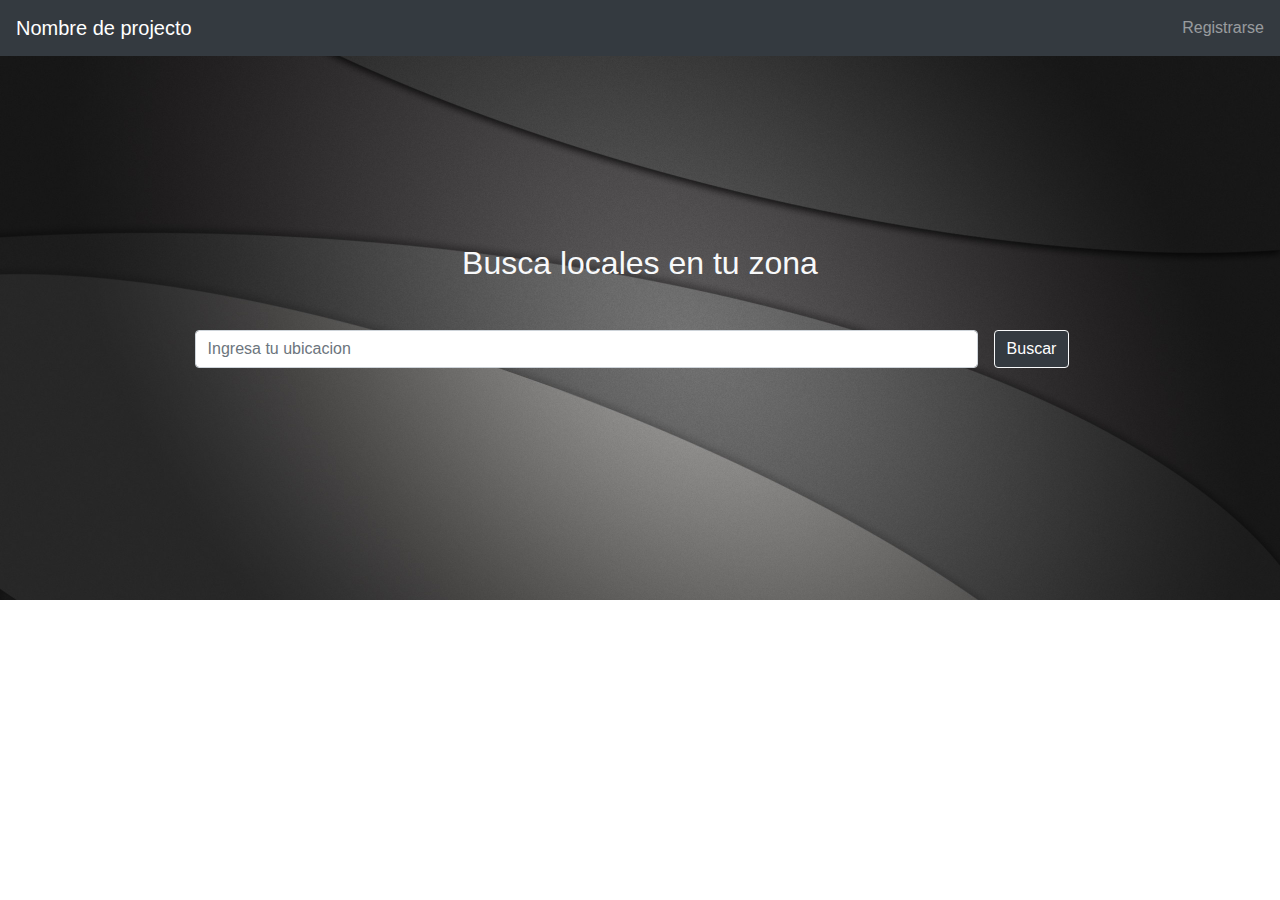
<file: Index.html>
<!DOCTYPE html>
<html>
    <head>
        <link rel="stylesheet" href="./css/bootstrap.min.css"/>
        <link rel="stylesheet" href="./css/mystyle.css"/>
        <script src="./js/bootstrap.min.js"></script>
    </head>
    <body class="">
            <nav class="navbar navbar-dark bg-dark fixed-top">
                <a class="navbar-brand" href="./index.html">Nombre de projecto</a>
                <div class="list-inline">
                    <ul class="navbar-nav mr-auto">
                        <li class="">
                            <a href="./UserSelect.html" class="nav-link">Registrarse</a>
                        </li>
                    </ul>
                </div>
            </nav>
        <div class="portrait">
        <div class="container text-center p-5 mt-5">
            <form action="" class="mt-5 form-inline justify-content-center">
                <label for="ubication" class="h2 text-center text-light rounded">Busca locales en tu zona</label>
                <br>
                <div class="input-group mb-3 mt-5 w-75">
                        <input type="text" class="form-control" placeholder="Ingresa tu ubicacion" aria-label="Recipient's username" aria-describedby="basic-addon2">
                        
                </div>
                    <a href="./SearchList.html" class="btn btn-dark mt-5 m-3 border-light">Buscar</a>
            </form>
        </div>
    </div>
        <footer>
    <div class="bg-primary">
        
    </div>
        </footer>
    </body>
</html>
</file>
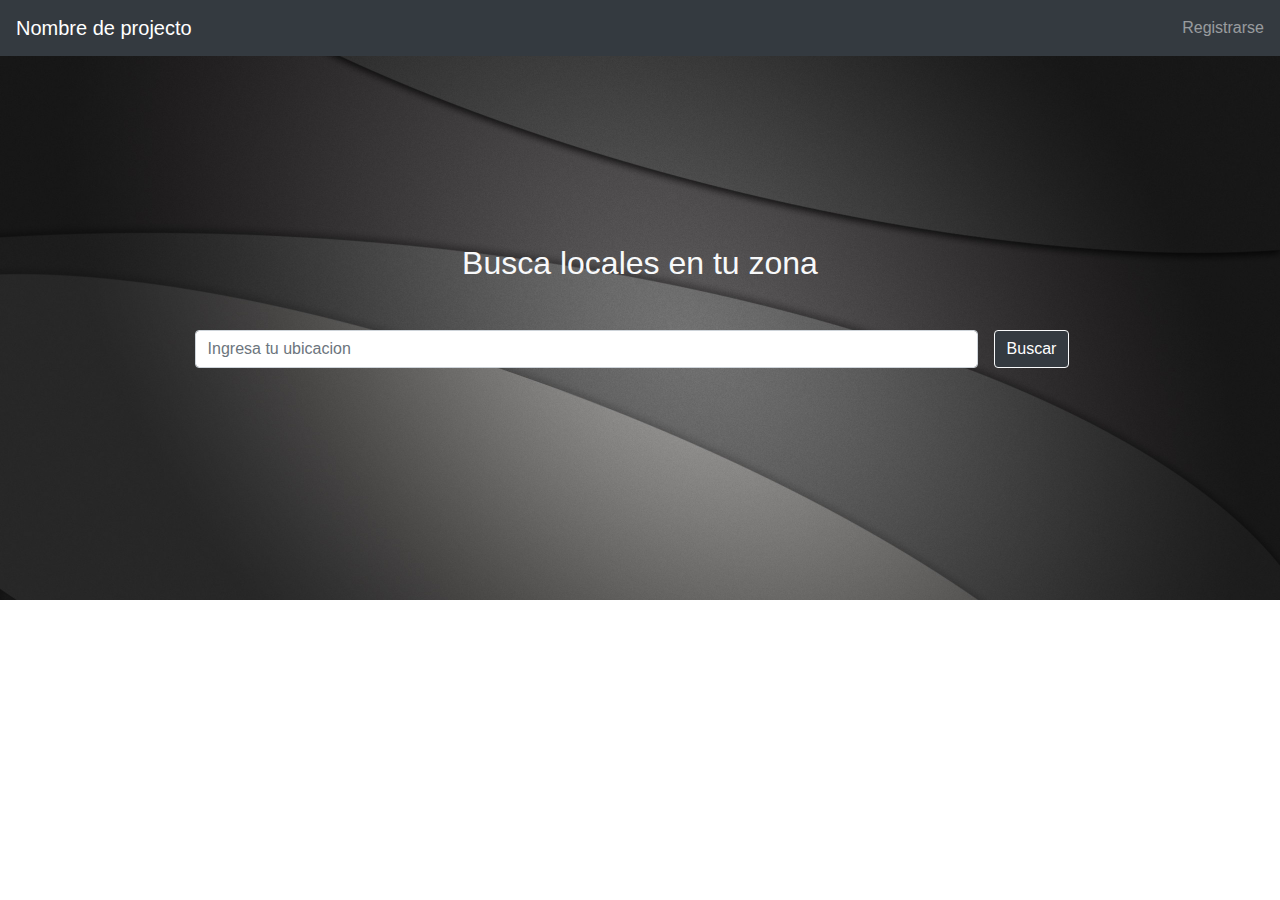
<file: index.html>
<!DOCTYPE html>
<html>
    <head>
        <link rel="stylesheet" href="./css/bootstrap.min.css"/>
        <link rel="stylesheet" href="./css/mystyle.css"/>
        <script src="./js/bootstrap.min.js"></script>
    </head>
    <body class="">
            <nav class="navbar navbar-dark bg-dark fixed-top">
                <a class="navbar-brand" href="./index.html">Nombre de projecto</a>
                <div class="list-inline">
                    <ul class="navbar-nav mr-auto">
                        <li class="">
                            <a href="./UserSelect.html" class="nav-link">Registrarse</a>
                        </li>
                    </ul>
                </div>
            </nav>
        <div class="portrait">
        <div class="container text-center p-5 mt-5">
            <form action="" class="mt-5 form-inline justify-content-center">
                <label for="ubication" class="h2 text-center text-light rounded">Busca locales en tu zona</label>
                <br>
                <div class="input-group mb-3 mt-5 w-75">
                        <input type="text" class="form-control" placeholder="Ingresa tu ubicacion" aria-label="Recipient's username" aria-describedby="basic-addon2">
                        
                </div>
                    <a href="./SearchList.html" class="btn btn-dark mt-5 m-3 border-light">Buscar</a>
            </form>
        </div>
    </div>
        <footer>
    <div class="bg-primary">
        
    </div>
        </footer>
    </body>
</html>
</file>
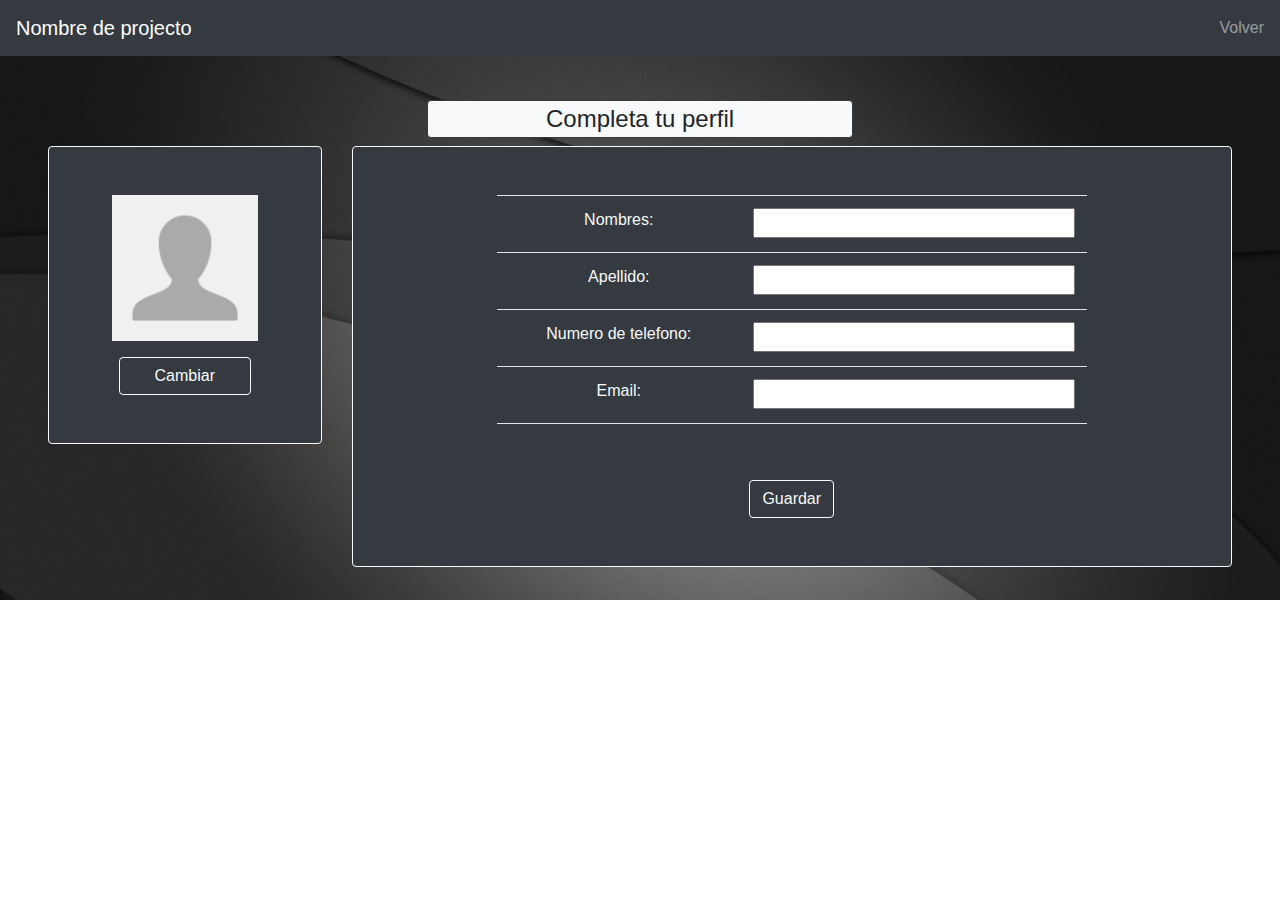
<file: ClientProfile.html>
<!DOCTYPE html>
<html>
    <head>
        <link rel="stylesheet" href="./css/bootstrap.min.css"/>
        <link rel="stylesheet" href="./css/mystyle.css"/>
        <script src="./js/bootstrap.min.js"></script>
    </head>
    <body class="">
        <nav class="navbar navbar-dark bg-dark fixed-top">
            <a class="navbar-brand" href="./index.html">Nombre de projecto</a>
            <div class="list-inline">
                <ul class="navbar-nav mr-auto">
                    <li class="">
                        <a href="./UserSelect.html" class="nav-link">Volver</a>
                    </li>
                </ul>
            </div>
        </nav>
        <div class="portrait">
            <legend class="col-4 mx-auto text-center border border-dark rounded bg-light">Completa tu perfil</legend>
                <div class="row px-5">
                    <div class="d-none d-lg-block container text-center col-3">
                        <fieldset class="w-auto p-5 bg-dark border border-light rounded">
                            <img src="./images/default-profile.png" alt="" srcset="" class="col-xl-12">
                            <br>
                            <a href="#" class="btn btn-light btn-outline-light mt-3 w-75">Cambiar</a>
                        </fieldset>
                    </div>
                    <div class="container text-center col-9">
                        <fieldset>
                            <form class="w-auto p-5 bg-dark border border-light rounded">
                                <div class="mx-5 px-5">
                                    <table class="table bg-dark">
                                        <tbody>
                                        <tr>
                                            <td>
                                                <label for="name" class="text-light">Nombres:</label>
                                            </td>
                                            <td>
                                                <input type="text" name="name" id="name" class="w-100">
                                            </td>
                                        </tr>
                                        <tr>
                                            <td>
                                                <label for="lastname" class="text-light">Apellido:</label>
                                            </td>
                                            <td>
                                                <input type="text" name="lastname" id="lastname" class="w-100"> 
                                            </td>
                                        </tr>
                                        <tr>
                                            <td>
                                                <label for="phone" class="text-light">Numero de telefono:</label>
                                            </td>
                                            <td>
                                                <input type="tel" name="phone" id="phone" class="w-100">
                                            </td>
                                        </tr>
                                        <tr>
                                            <td>
                                                <label for="email" class="text-light">Email:</label>
                                            </td>
                                            <td>
                                                <input type="email" name="email" id="email" class="w-100">
                                            </td>     
                                        </tr>
                                        <tr>
                                            <td></td>
                                            <td></td>
                                        </tr>
                                    </tbody>
                                    </table>
                                </div>
                                <a href="#" class="btn btn-light btn-outline-light mt-3">Guardar</a>
                            </form>
                        </fieldset>
                    </div>
                </div>
        </div>
        <footer>
            <div class="bg-primary">
        
            </div>
        </footer>
    </body>
</html>
</file>
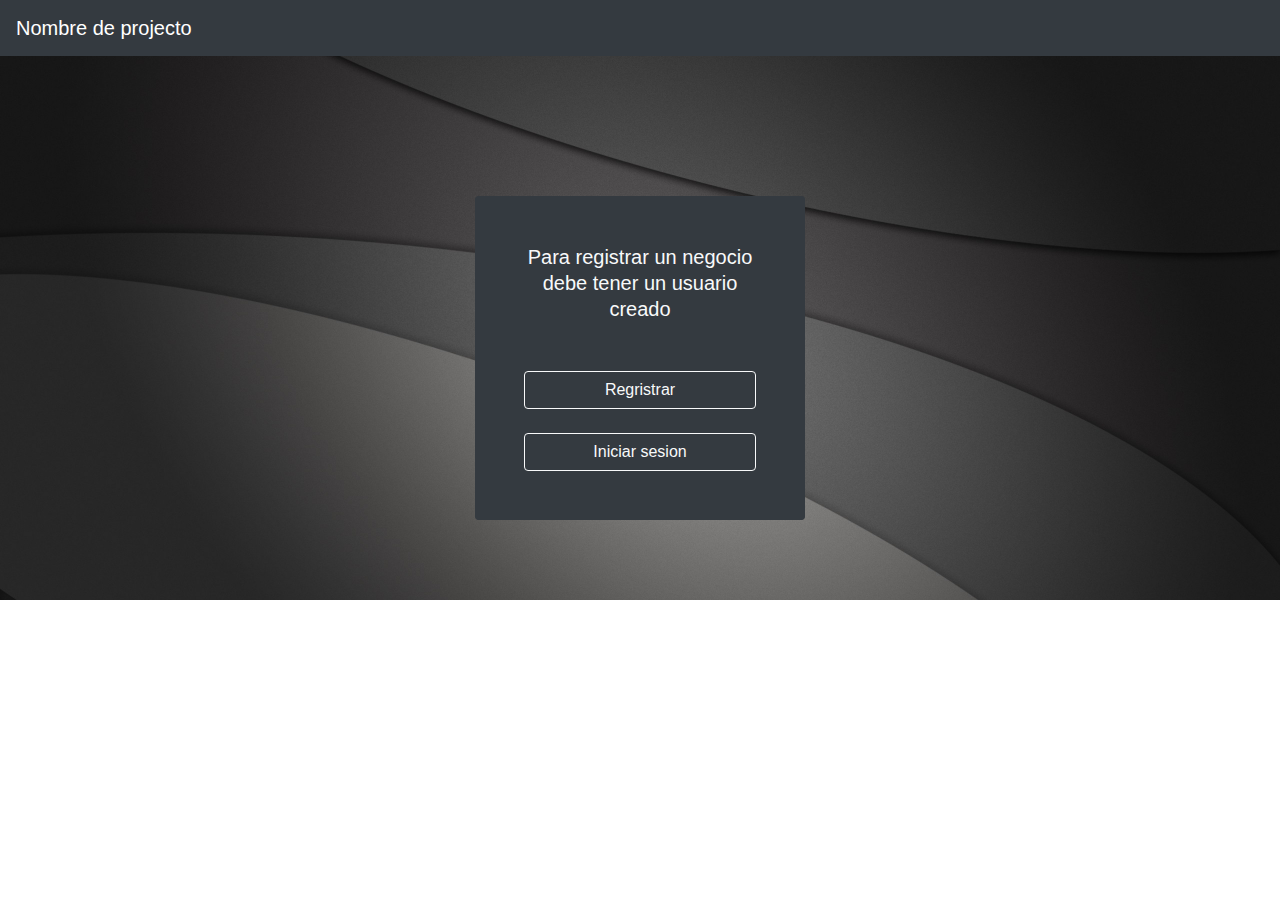
<file: interRegister.html>
<!DOCTYPE html>
<html>
    <head>
        <link rel="stylesheet" href="./css/bootstrap.min.css"/>
        <link rel="stylesheet" href="./css/mystyle.css"/>
        <script src="./js/bootstrap.min.js"></script>
    </head>
    <body class="">
            <nav class="navbar navbar-dark bg-dark fixed-top">
                <a class="navbar-brand" href="./index.html">Nombre de projecto</a>
                <div class="list-inline">
                    <ul class="navbar-nav mr-auto">
                        
                    </ul>
                </div>
            </nav>
        <div class="portrait">
            <div class="container text-center col-md-6 col-xl-4 p-5 mt-5">
                <fieldset class="w-auto p-5 bg-dark border border-dark rounded">
                <span class="text-light h5">Para registrar un negocio debe tener un usuario creado</span>
                <br><br><br>
                <a href="./UserRegister.html" class="btn btn-block btn-light btn-outline-light">Regristrar</a>
                <br>
                <a href="./loginUser.html" class="btn btn-block btn-light btn-outline-light">Iniciar sesion</a>
                </fieldset>
            </div>
        </div>
        <footer>
    <div class="bg-primary">
        
    </div>
        </footer>
    </body>
</html>
</file>
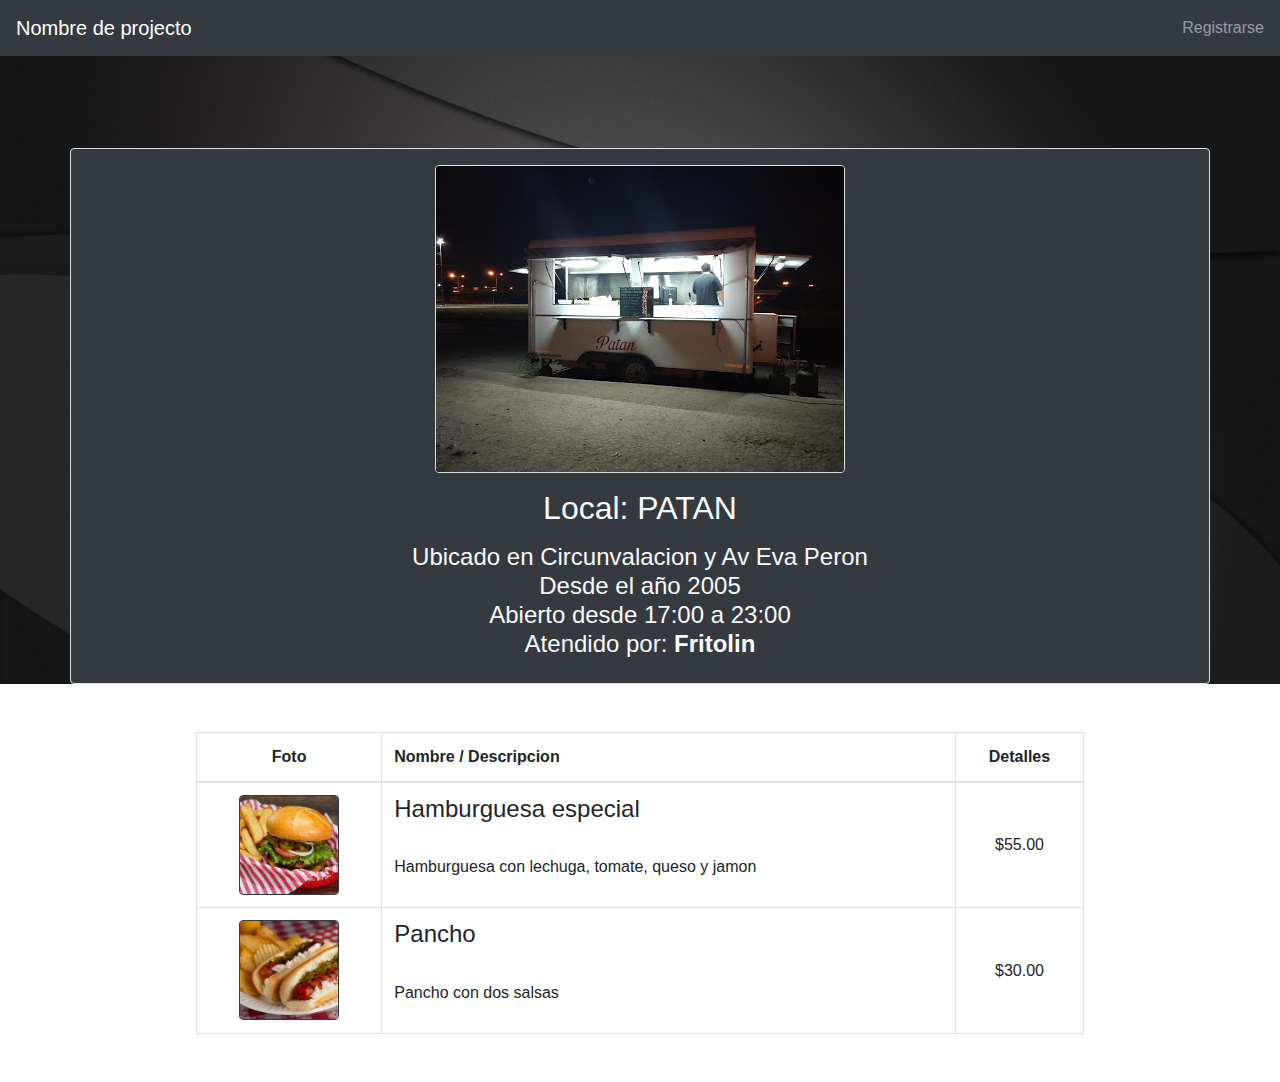
<file: ItemDetails.html>
<!DOCTYPE html>
<html>
    <head>
        <link rel="stylesheet" href="./css/bootstrap.min.css"/>
        <link rel="stylesheet" href="./css/mystyle.css"/>
        <script src="./js/bootstrap.min.js"></script>
        <script src=".//js/myscript.js"></script>
    </head>
    <body class="">
        <div class="h">
            <nav class="navbar navbar-dark bg-dark fixed-top">
                <a class="navbar-brand" href="./index.html">Nombre de projecto</a>
                <div class="list-inline">
                    <ul class="navbar-nav mr-auto">
                        <li class="">
                            <a href="./UserSelect.html" class="nav-link">Registrarse</a>
                        </li>
                    </ul>
                </div>
            </nav>
        </div>
        <div class="portrait h-50">
        <div class="container text-center border bg-dark rounded p-3 my-5">
                <img src="./images/patan_big.jpg" alt="" class="border rounded"> <br>
                <label for="ubication" class="h2 text-center text-light rounded m-3">Local: PATAN</label><br>
                <p class="h4 text-center text-light rounded"> Ubicado en Circunvalacion y Av Eva Peron <br> 
                                                                        Desde el año 2005 <br>
                                                                    Abierto desde 17:00 a 23:00 <br>
                                                                    Atendido por: 
                                                                    <a href="" class="alert-link text-light">Fritolin</a></p>
        </div>
    </div>
    <div class="m-5 align-items-center">
        <table class="table table-bordered table-hover m-auto w-75 text-center">
            <thead>
                <th class="" scope="col">
                    Foto
                </th>
                <th class="text-left" scope="col">
                   Nombre / Descripcion
                </th>
                <th class="" scope="col">
                    Detalles
                </th>
            </thead>
            <tbody>
                <tr class="" onclick="rowclick()">
                    <td><img src="./images/burger.jpg" width="100px" alt="" class="border border-dark rounded"></td>
                    <td class="text-left">
                       <h4> Hamburguesa especial </h4><br> 
                       <p> Hamburguesa con lechuga, tomate, queso y jamon</p>
                    </td>
                    <td class="py-0 align-middle">
                        <span> $55.00</span>
                    </td>
                </tr>
                <tr class="" onclick="rowclick()">
                    <td><img src="./images/panchito.jpg" width="100px" alt="" class="border border-dark rounded"></td>
                    <td class="text-left">
                       <h4> Pancho</h4><br> 
                       <p> Pancho con dos salsas</p>
                    </td>
                    <td class="py-0 align-middle">
                        <span> $30.00</span>
                    </td>
                </tr>
            </tbody>
        </table>
    </div>
        <footer>
    <div class="bg-primary">
        
    </div>
        </footer>
    </body>
</html>
</file>
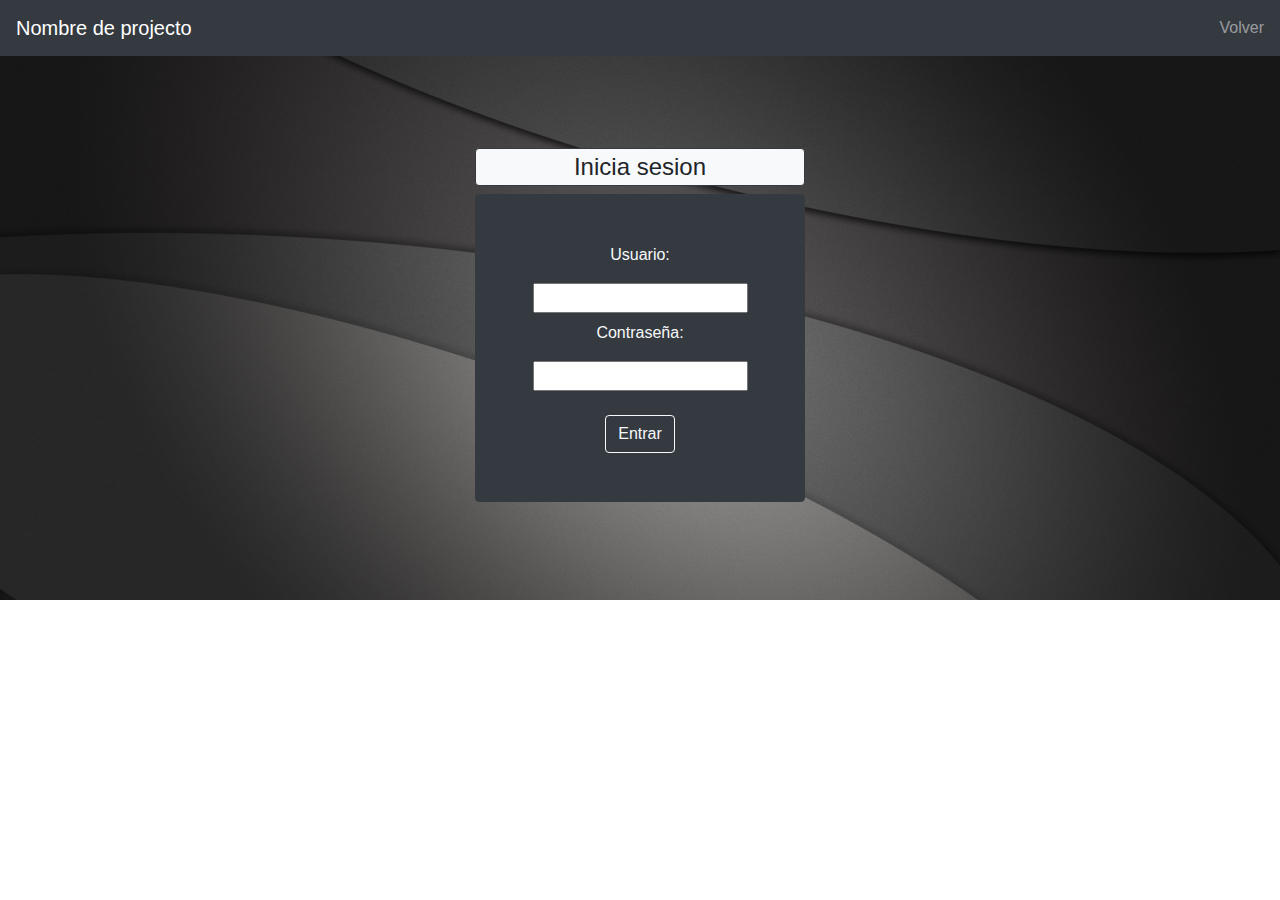
<file: loginUser.html>
<!DOCTYPE html>
<html>
    <head>
        <link rel="stylesheet" href="./css/bootstrap.min.css"/>
        <link rel="stylesheet" href="./css/mystyle.css"/>
        <script src="./js/bootstrap.min.js"></script>
    </head>
    <body class="">
            <nav class="navbar navbar-dark bg-dark fixed-top">
                <a class="navbar-brand" href="./index.html">Nombre de projecto</a>
                <div class="list-inline">
                    <ul class="navbar-nav mr-auto">
                        <li class="">
                            <a href="./UserSelect.html" class="nav-link">Volver</a>
                        </li>
                    </ul>
                </div>
            </nav>
            <div class="portrait">
                <div class="container text-center col-md-6 col-xl-4 p-5">
                    <fieldset>
                        <legend class=" border border-dark rounded bg-light">Inicia sesion</legend>
                        <form class="w-auto p-5 bg-dark border border-dark rounded">
                            <label for="username" class="text-light">Usuario:</label>
                            <br>
                            <input type="text" name="username" id="username" class="m-2">
                            <br>
                            <label for="userpass" class="text-light">Contraseña:</label>
                            <br>
                            <input type="password" name="userpass" id="userpass" class="m-2">
                            <br>
                            <a href="./truckRegister.html" class="btn btn-light btn-outline-light mt-3">Entrar</a>
                        </form>
                    </fieldset>
                </div>
            </div>
        <footer>
            <div class="bg-primary">
        
            </div>
        </footer>
    </body>
</html>
</file>
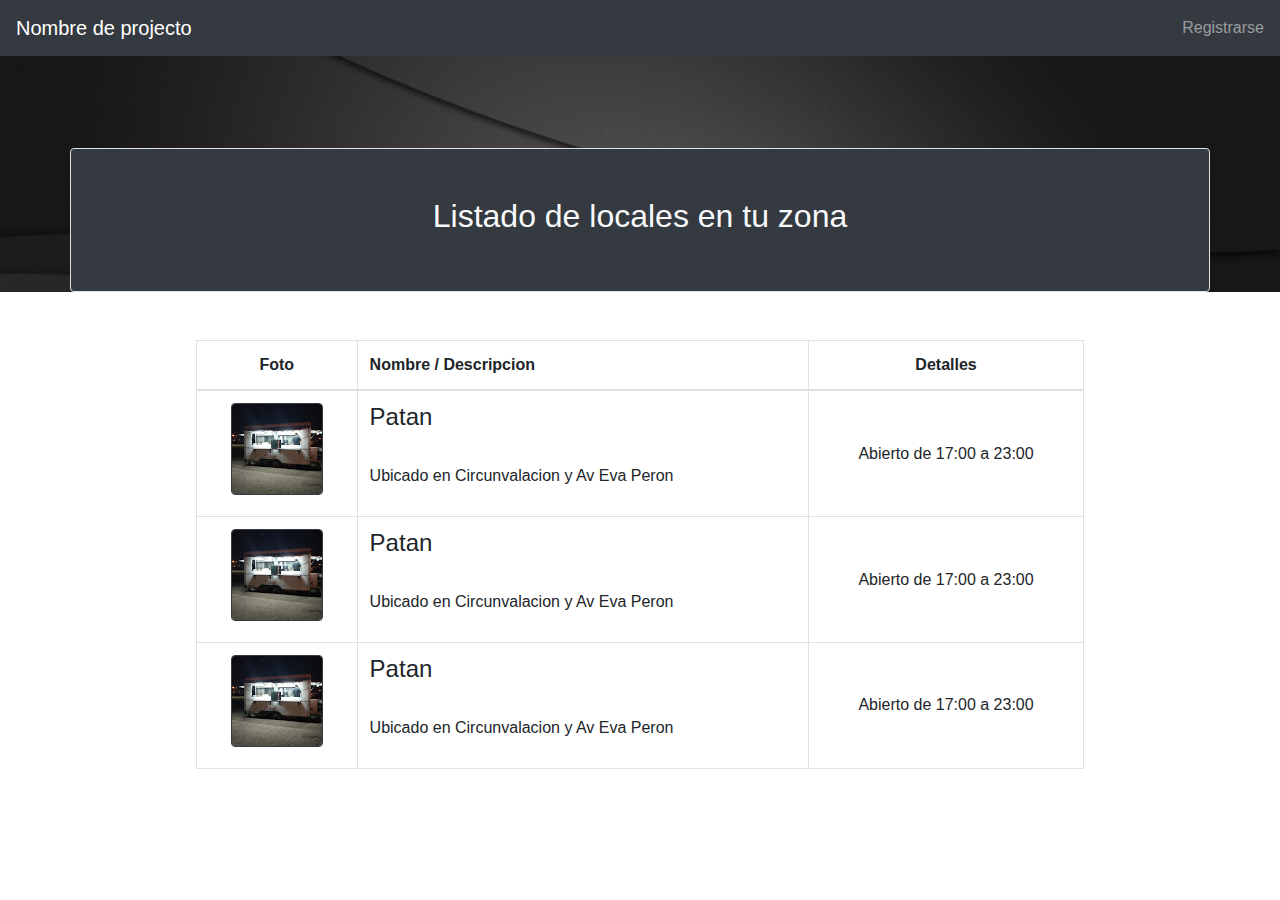
<file: SearchList.html>
<!DOCTYPE html>
<html>
    <head>
        <link rel="stylesheet" href="./css/bootstrap.min.css"/>
        <link rel="stylesheet" href="./css/mystyle.css"/>
        <script src="./js/bootstrap.min.js"></script>
        <script src=".//js/myscript.js"></script>
    </head>
    <body class="">
            <nav class="navbar navbar-dark bg-dark fixed-top">
                <a class="navbar-brand" href="./index.html">Nombre de projecto</a>
                <div class="list-inline">
                    <ul class="navbar-nav mr-auto">
                        <li class="">
                            <a href="./UserSelect.html" class="nav-link">Registrarse</a>
                        </li>
                    </ul>
                </div>
            </nav>
        <div class="portrait h-50">
            <div class="container text-center border rounded bg-dark p-5 my-5">
                <label for="ubication" class="h2 text-center text-light rounded">Listado de locales en tu zona</label>
            </div>
        </div>
    <div class="m-5 align-items-center">
        <table class="table table-bordered table-hover m-auto w-75 text-center">
            <thead>
                <th class="" scope="col">
                    Foto
                </th>
                <th class="text-left" scope="col">
                   Nombre / Descripcion
                </th>
                <th class="" scope="col">
                    Detalles
                </th>
            </thead>
            <tbody>
                <tr class="" onclick="rowclick()">
                    <td><img src="./images/patan.jpg" alt="" class="border border-dark rounded"></td>
                    <td class="text-left">
                       <h4> Patan </h4><br> 
                       <p> Ubicado en Circunvalacion y Av Eva Peron</p>
                    </td>
                    <td class="py-0 align-middle">
                        <span> Abierto de 17:00 a 23:00</span>
                    </td>
                </tr>
                <tr class="" onclick="rowclick()">
                    <td><img src="./images/patan.jpg" alt="" class="border border-dark rounded"></td>
                    <td class="text-left">
                       <h4> Patan </h4><br> 
                       <p> Ubicado en Circunvalacion y Av Eva Peron</p>
                    </td>
                    <td class="py-0 align-middle">
                        <span> Abierto de 17:00 a 23:00</span>
                    </td>
                </tr>
                <tr class="" onclick="rowclick()">
                    <td><img src="./images/patan.jpg" alt="" class="border border-dark rounded"></td>
                    <td class="text-left">
                       <h4> Patan </h4><br> 
                       <p> Ubicado en Circunvalacion y Av Eva Peron</p>
                    </td>
                    <td class="py-0 align-middle">
                        <span> Abierto de 17:00 a 23:00</span>
                    </td>
                </tr>
            </tbody>
        </table>
    </div>
        <footer>
    <div class="bg-primary">
        
    </div>
        </footer>
    </body>
</html>
</file>
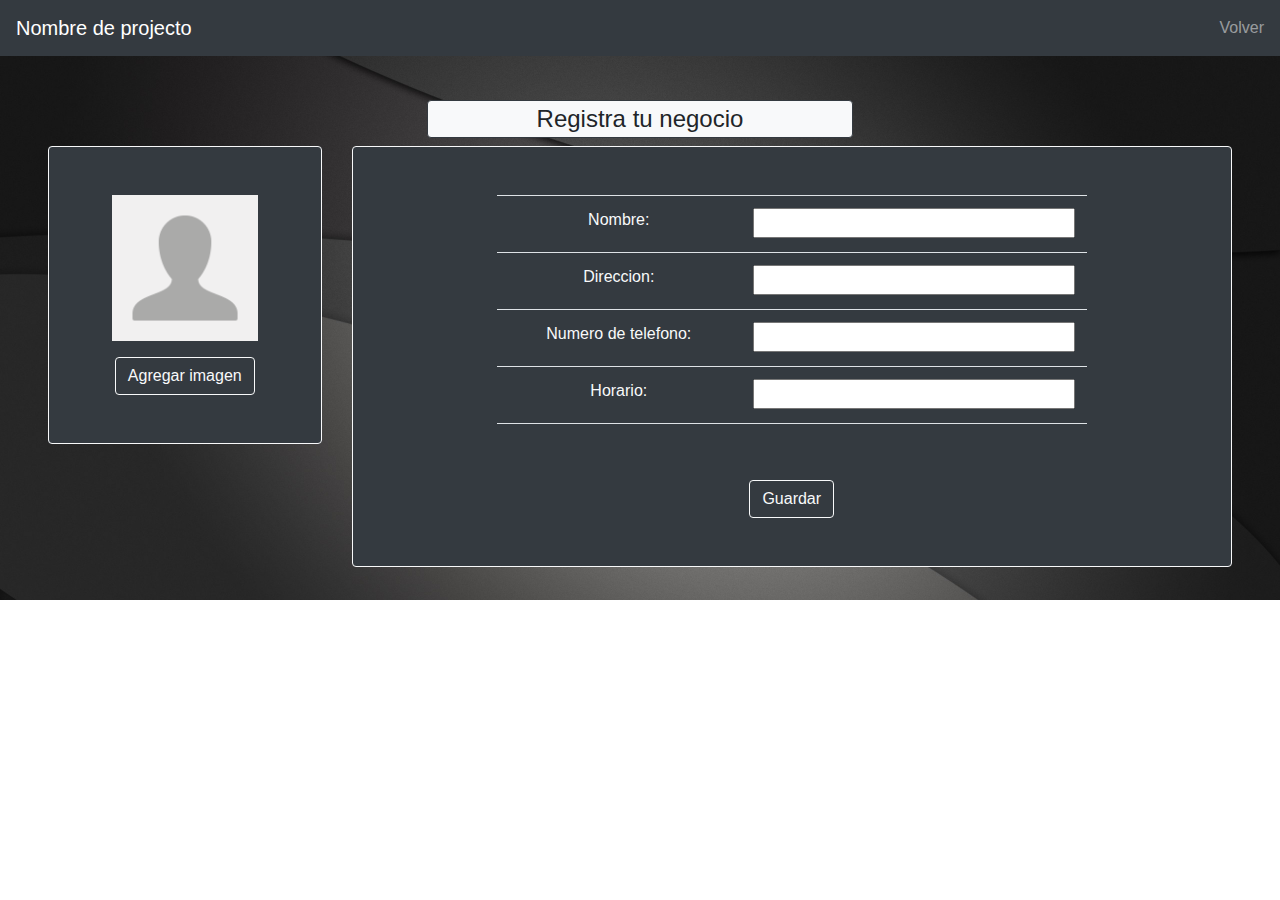
<file: truckRegister.html>
<!DOCTYPE html>
<html>
    <head>
        <link rel="stylesheet" href="./css/bootstrap.min.css"/>
        <link rel="stylesheet" href="./css/mystyle.css"/>
        <script src="./js/bootstrap.min.js"></script>
    </head>
    <body class="">
        <nav class="navbar navbar-dark bg-dark fixed-top">
            <a class="navbar-brand" href="./index.html">Nombre de projecto</a>
            <div class="list-inline">
                <ul class="navbar-nav mr-auto">
                    <li class="">
                        <a href="./UserSelect.html" class="nav-link">Volver</a>
                    </li>
                </ul>
            </div>
        </nav>
        <div class="portrait">
            <legend class="col-4 mx-auto text-center border border-dark rounded bg-light">Registra tu negocio</legend>
                <div class="row px-5">
                    <div class="d-none d-lg-block container text-center col-3">
                        <fieldset class="w-auto p-5 bg-dark border border-light rounded">
                            <img src="./images/default-profile.png" alt="" srcset="" class="col-xl-12">
                            <br>
                            <a href="#" class="btn btn-light btn-outline-light mt-3">Agregar imagen</a>
                        </fieldset>
                    </div>
                    <div class="container text-center col-9">
                        <fieldset>
                            <form class="w-auto p-5 bg-dark border border-light rounded">
                                <div class="mx-5 px-5">
                                    <table class="table bg-dark">
                                        <tbody>
                                        <tr>
                                            <td>
                                                <label for="name" class="text-light">Nombre:</label>
                                            </td>
                                            <td>
                                                <input type="text" name="name" id="name" class="w-100">
                                            </td>
                                        </tr>
                                        <tr>
                                            <td>
                                                <label for="address" class="text-light">Direccion:</label>
                                            </td>
                                            <td>
                                                <input type="text" name="address" id="address" class="w-100"> 
                                            </td>
                                        </tr>
                                        <tr>
                                            <td>
                                                <label for="phone" class="text-light">Numero de telefono:</label>
                                            </td>
                                            <td>
                                                <input type="tel" name="phone" id="phone" class="w-100">
                                            </td>
                                        </tr>
                                        <tr>
                                            <td>
                                                <label for="hours" class="text-light">Horario:</label>
                                            </td>
                                            <td>
                                                <input type="datetime" name="hours" id="hours" class="w-100">
                                            </td>     
                                        </tr>
                                        <tr>
                                            <td></td>
                                            <td></td>
                                        </tr>
                                    </tbody>
                                    </table>
                                </div>
                                <a href="#" class="btn btn-light btn-outline-light mt-3">Guardar</a>
                            </form>
                        </fieldset>
                    </div>
                </div>
        </div>
        <footer>
            <div class="bg-primary">
        
            </div>
        </footer>
    </body>
</html>
</file>
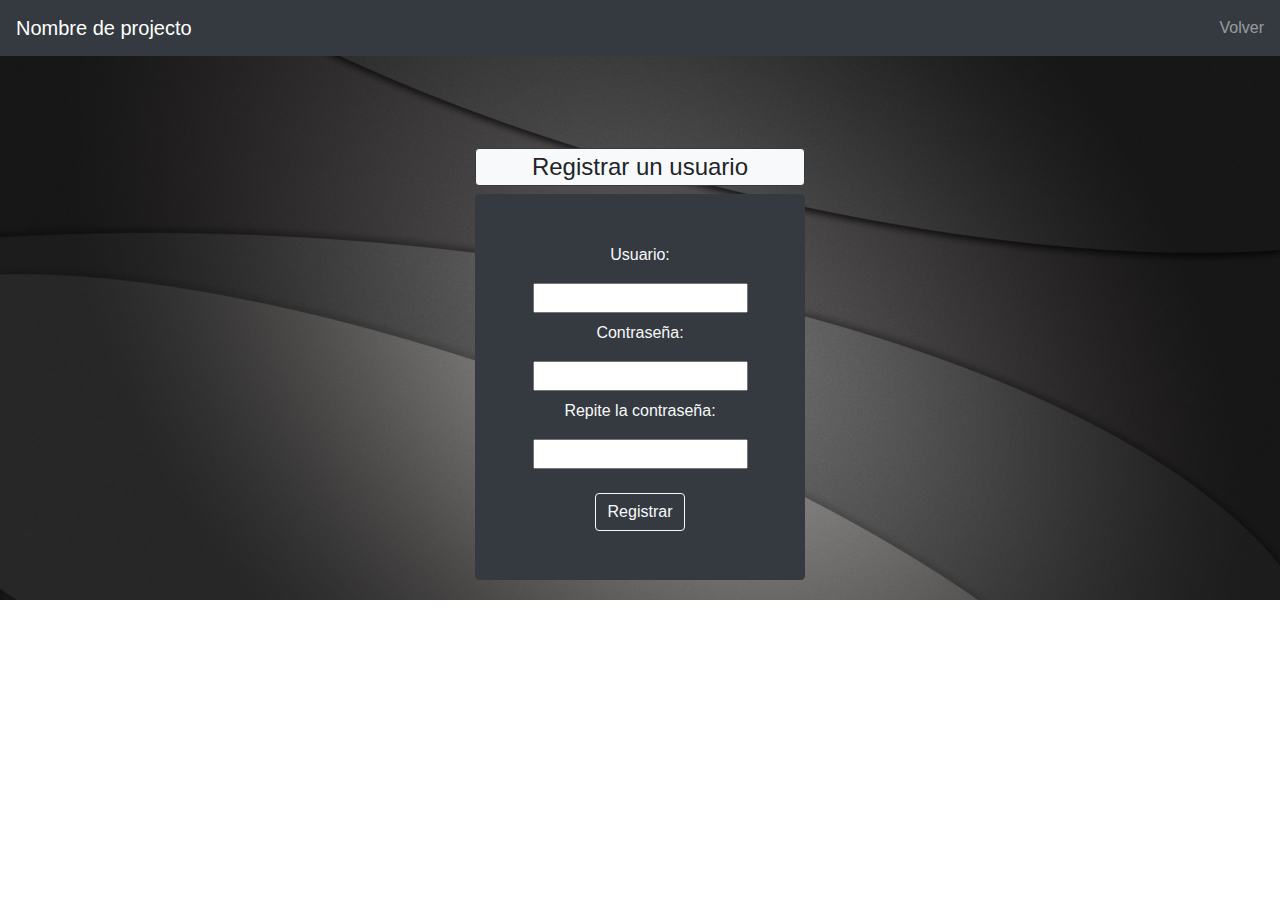
<file: UserRegister.html>
<!DOCTYPE html>
<html>
    <head>
        <link rel="stylesheet" href="./css/bootstrap.min.css"/>
        <link rel="stylesheet" href="./css/mystyle.css"/>
        <script src="./js/bootstrap.min.js"></script>
    </head>
    <body class="">
            <nav class="navbar navbar-dark bg-dark fixed-top">
                <a class="navbar-brand" href="./index.html">Nombre de projecto</a>
                <div class="list-inline">
                    <ul class="navbar-nav mr-auto">
                        <li class="">
                            <a href="./UserSelect.html" class="nav-link">Volver</a>
                        </li>
                    </ul>
                </div>
            </nav>
            <div class="portrait">
                <div class="container text-center col-md-6 col-xl-4 p-5">
                    <fieldset>
                        <legend class=" border border-dark rounded bg-light">Registrar un usuario</legend>
                        <form class="w-auto p-5 bg-dark border border-dark rounded">
                            <label for="username" class="text-light">Usuario:</label>
                            <br>
                            <input type="text" name="username" id="username" class="m-2">
                            <br>
                            <label for="userpass" class="text-light">Contraseña:</label>
                            <br>
                            <input type="password" name="userpass" id="userpass" class="m-2">
                            <br>
                            <label for="userpass2" class="text-light">Repite la contraseña:</label>
                            <br>
                            <input type="password" name="userpass2" id="userpass2" class="m-2">
                            <br>
                            <a href="./ClientProfile.html" class="btn btn-light btn-outline-light mt-3">Registrar</a>
                        </form>
                    </fieldset>
                </div>
            </div>
        <footer>
            <div class="bg-primary">
        
            </div>
        </footer>
    </body>
</html>
</file>
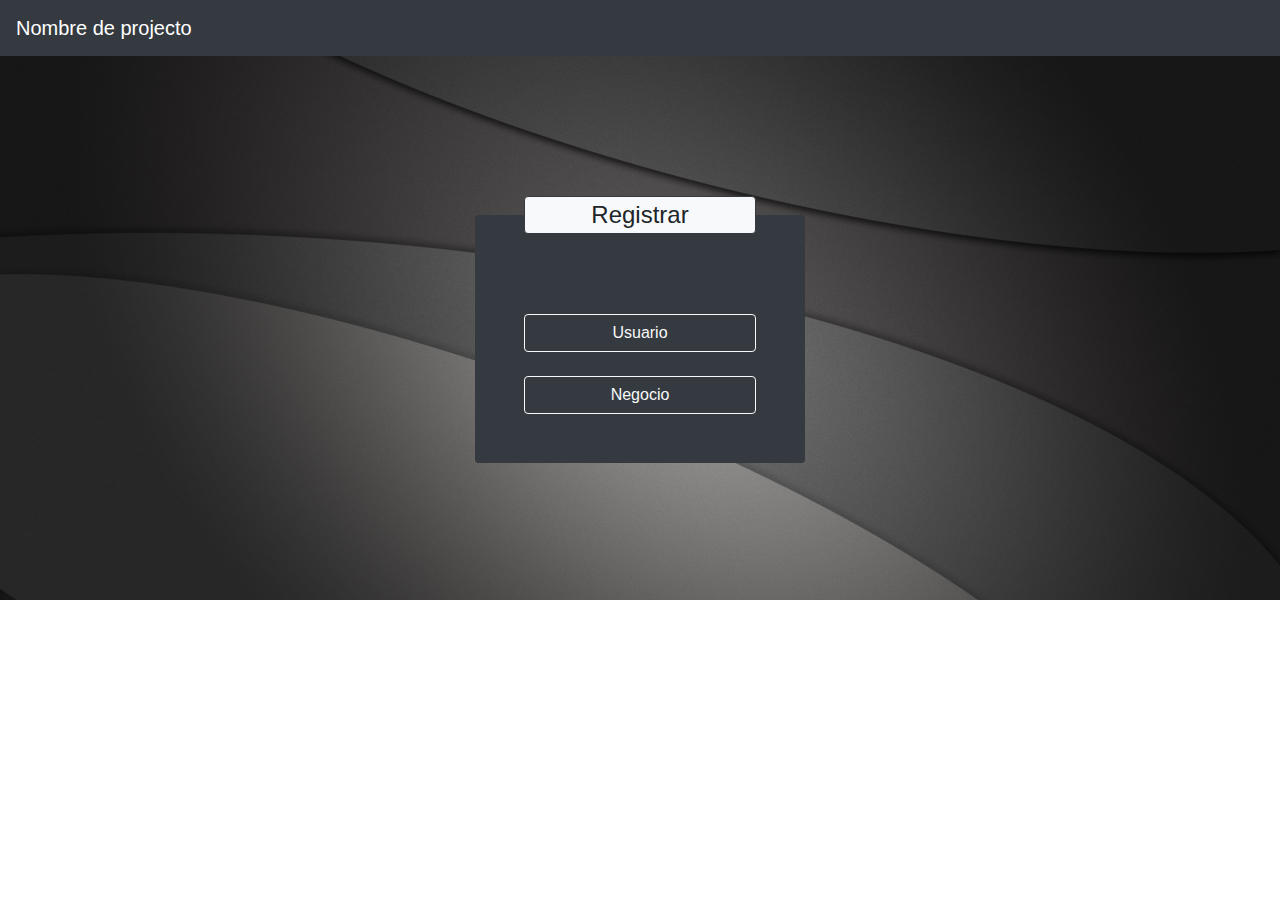
<file: UserSelect.html>
<!DOCTYPE html>
<html>
    <head>
        <link rel="stylesheet" href="./css/bootstrap.min.css"/>
        <link rel="stylesheet" href="./css/mystyle.css"/>
        <script src="./js/bootstrap.min.js"></script>
    </head>
    <body class="">
            <nav class="navbar navbar-dark bg-dark fixed-top">
                <a class="navbar-brand" href="./index.html">Nombre de projecto</a>
                <div class="list-inline">
                    <ul class="navbar-nav mr-auto">
                        
                    </ul>
                </div>
            </nav>
        <div class="portrait">
            <div class="container text-center col-md-6 col-xl-4 p-5 mt-5">
                <fieldset class="w-auto p-5 bg-dark border border-dark rounded">
                <legend class=" border border-dark rounded bg-light">Registrar</legend>
                <br>
                <a href="./UserRegister.html" class="btn btn-block btn-light btn-outline-light">Usuario</a>
                <br>
                <a href="./UserRegister.html" class="btn btn-block btn-light btn-outline-light">Negocio</a>
                </fieldset>
            </div>
        </div>
        <footer>
    <div class="bg-primary">
        
    </div>
        </footer>
    </body>
</html>
</file>
<file: css/mystyle.css>
.portrait {
    background-image: url("../images/bg-init.jpg");
    background-repeat: no-repeat;
    background-size: cover;
    background-color: #441f1f;
    height: 600px;
    padding-top: 100px;
}
</file>
